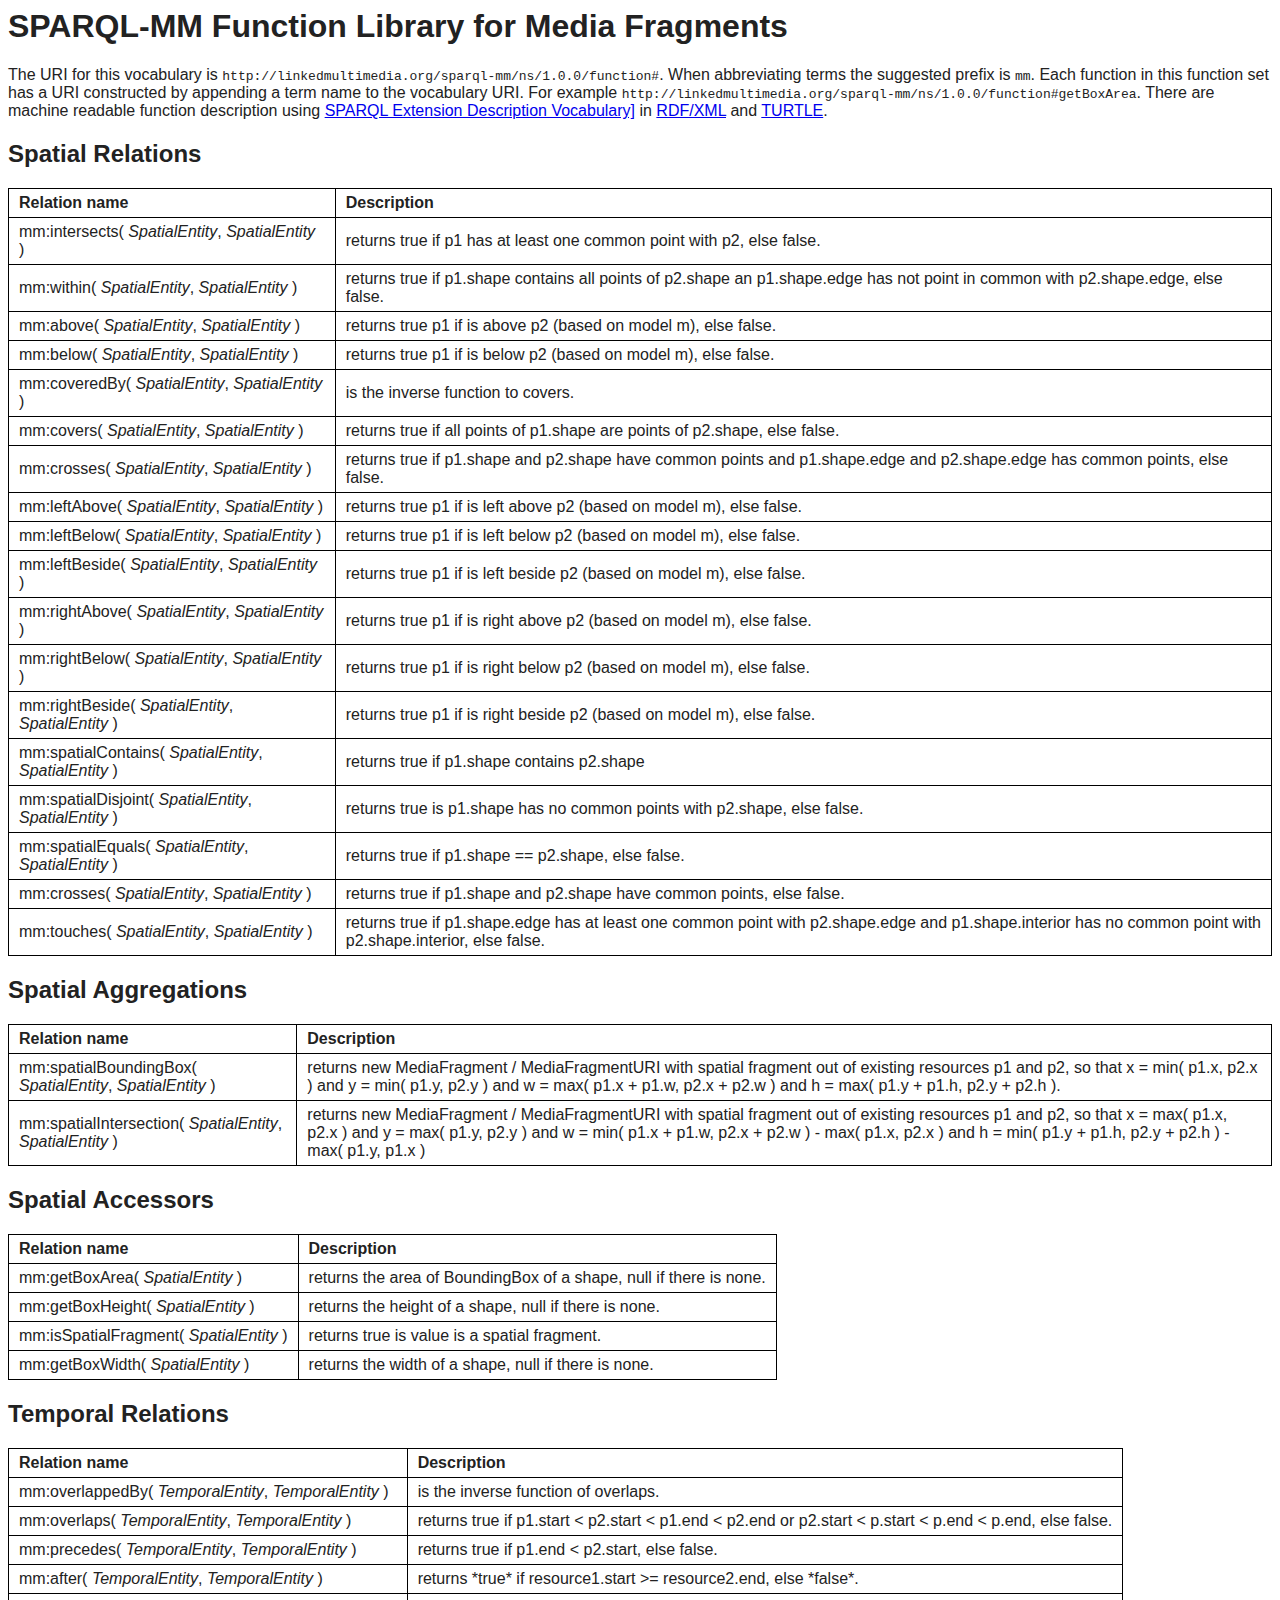
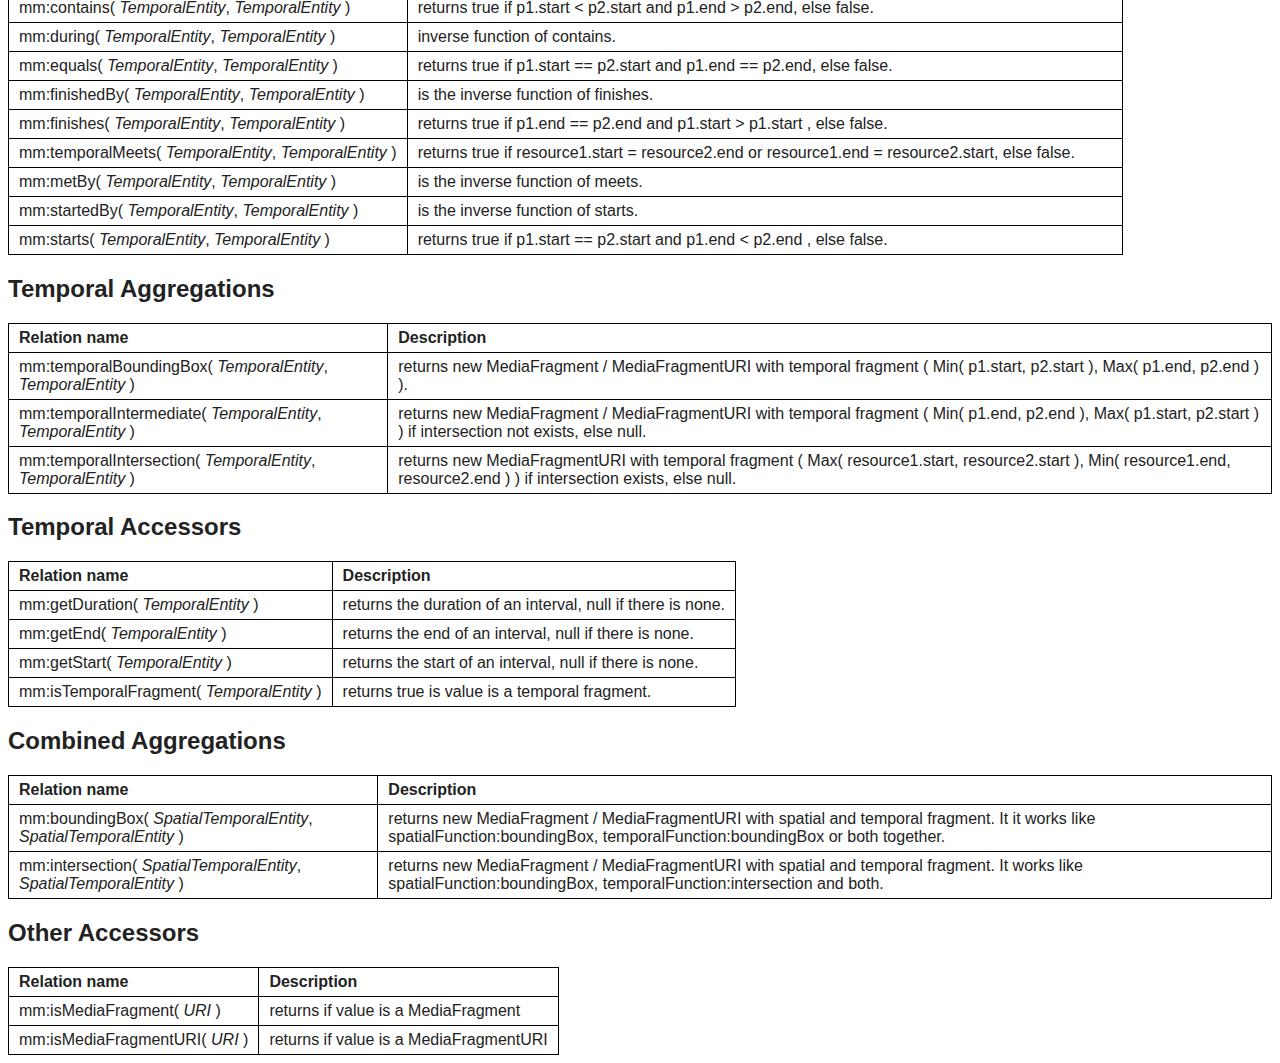
<file: ns/1.0.0/function/index.html>
<html><head><link rel="stylesheet" type="text/css" href="style.css"></head><body>
<h1>SPARQL-MM Function Library for Media Fragments</h1>

<p>
The URI for this vocabulary is <code>http://linkedmultimedia.org/sparql-mm/ns/1.0.0/function#</code>. When abbreviating terms the suggested prefix is <code>mm</code>. Each function in this function set has a URI constructed by appending a term name to the vocabulary URI. For example <code>http://linkedmultimedia.org/sparql-mm/ns/1.0.0/function#getBoxArea</code>. There are machine readable function description using <a href="http://www.ldodds.com/schemas/sparql-extension-description/">SPARQL Extension Description Vocabulary]</a> in <a href="index.rdf">RDF/XML</a> and <a href="index.ttl">TURTLE</a>.</p>
<h2>Spatial Relations</h2><table>
<tr><th>Relation name</th><th>Description</th>
<tr><td>mm:intersects( <i>SpatialEntity</i>, <i>SpatialEntity</i> )</td><td>returns true if p1 has at least one common point with p2, else false.</td>
<tr><td>mm:within( <i>SpatialEntity</i>, <i>SpatialEntity</i> )</td><td>returns true if p1.shape contains all points of p2.shape an p1.shape.edge has not point in common with p2.shape.edge, else false.</td>
<tr><td>mm:above( <i>SpatialEntity</i>, <i>SpatialEntity</i> )</td><td>returns true p1 if is above p2 (based on model m), else false.</td>
<tr><td>mm:below( <i>SpatialEntity</i>, <i>SpatialEntity</i> )</td><td>returns true p1 if is below p2 (based on model m), else false.</td>
<tr><td>mm:coveredBy( <i>SpatialEntity</i>, <i>SpatialEntity</i> )</td><td>is the inverse function to covers.</td>
<tr><td>mm:covers( <i>SpatialEntity</i>, <i>SpatialEntity</i> )</td><td>returns true if all points of p1.shape are points of p2.shape, else false. </td>
<tr><td>mm:crosses( <i>SpatialEntity</i>, <i>SpatialEntity</i> )</td><td>returns true if p1.shape and p2.shape have common points and p1.shape.edge and p2.shape.edge has common points, else false.</td>
<tr><td>mm:leftAbove( <i>SpatialEntity</i>, <i>SpatialEntity</i> )</td><td>returns true p1 if is left above p2 (based on model m), else false.</td>
<tr><td>mm:leftBelow( <i>SpatialEntity</i>, <i>SpatialEntity</i> )</td><td>returns true p1 if is left below p2 (based on model m), else false.</td>
<tr><td>mm:leftBeside( <i>SpatialEntity</i>, <i>SpatialEntity</i> )</td><td>returns true p1 if is left beside p2 (based on model m), else false.</td>
<tr><td>mm:rightAbove( <i>SpatialEntity</i>, <i>SpatialEntity</i> )</td><td>returns true p1 if is right above p2 (based on model m), else false.</td>
<tr><td>mm:rightBelow( <i>SpatialEntity</i>, <i>SpatialEntity</i> )</td><td>returns true p1 if is right below p2 (based on model m), else false.</td>
<tr><td>mm:rightBeside( <i>SpatialEntity</i>, <i>SpatialEntity</i> )</td><td>returns true p1 if is right beside p2 (based on model m), else false.</td>
<tr><td>mm:spatialContains( <i>SpatialEntity</i>, <i>SpatialEntity</i> )</td><td>returns true if p1.shape contains p2.shape</td>
<tr><td>mm:spatialDisjoint( <i>SpatialEntity</i>, <i>SpatialEntity</i> )</td><td>returns true is p1.shape has no common points with p2.shape, else false.</td>
<tr><td>mm:spatialEquals( <i>SpatialEntity</i>, <i>SpatialEntity</i> )</td><td>returns true if p1.shape == p2.shape, else false.</td>
<tr><td>mm:crosses( <i>SpatialEntity</i>, <i>SpatialEntity</i> )</td><td>returns true if p1.shape and p2.shape have common points, else false.</td>
<tr><td>mm:touches( <i>SpatialEntity</i>, <i>SpatialEntity</i> )</td><td>returns true if p1.shape.edge has at least one common point with p2.shape.edge and p1.shape.interior has no common point with p2.shape.interior, else false.</td>
</table>
<h2>Spatial Aggregations</h2><table>
<tr><th>Relation name</th><th>Description</th>
<tr><td>mm:spatialBoundingBox( <i>SpatialEntity</i>, <i>SpatialEntity</i> )</td><td>returns new MediaFragment / MediaFragmentURI with spatial fragment out of existing resources p1 and p2, so that x = min( p1.x, p2.x ) and y = min( p1.y, p2.y ) and w = max( p1.x + p1.w, p2.x + p2.w ) and h = max( p1.y + p1.h, p2.y + p2.h ).</td>
<tr><td>mm:spatialIntersection( <i>SpatialEntity</i>, <i>SpatialEntity</i> )</td><td>returns new MediaFragment / MediaFragmentURI with spatial fragment out of existing resources p1 and p2, so that x = max( p1.x, p2.x ) and y = max( p1.y, p2.y ) and w = min( p1.x + p1.w, p2.x + p2.w ) - max( p1.x, p2.x ) and h = min( p1.y + p1.h, p2.y + p2.h ) - max( p1.y, p1.x )</td>
</table>
<h2>Spatial Accessors</h2><table>
<tr><th>Relation name</th><th>Description</th>
<tr><td>mm:getBoxArea( <i>SpatialEntity</i> )</td><td>returns the area of BoundingBox of a shape, null if there is none.</td>
<tr><td>mm:getBoxHeight( <i>SpatialEntity</i> )</td><td>returns the height of a shape, null if there is none.</td>
<tr><td>mm:isSpatialFragment( <i>SpatialEntity</i> )</td><td>returns true is value is a spatial fragment.</td>
<tr><td>mm:getBoxWidth( <i>SpatialEntity</i> )</td><td>returns the width of a shape, null if there is none.</td>
</table>
<h2>Temporal Relations</h2><table>
<tr><th>Relation name</th><th>Description</th>
<tr><td>mm:overlappedBy( <i>TemporalEntity</i>, <i>TemporalEntity</i> )</td><td>is the inverse function of overlaps.</td>
<tr><td>mm:overlaps( <i>TemporalEntity</i>, <i>TemporalEntity</i> )</td><td>returns true if p1.start < p2.start < p1.end < p2.end or p2.start < p.start < p.end < p.end, else false.</td>
<tr><td>mm:precedes( <i>TemporalEntity</i>, <i>TemporalEntity</i> )</td><td>returns true if p1.end < p2.start, else false.</td>
<tr><td>mm:after( <i>TemporalEntity</i>, <i>TemporalEntity</i> )</td><td>returns *true* if resource1.start >= resource2.end, else *false*.</td>
<tr><td>mm:contains( <i>TemporalEntity</i>, <i>TemporalEntity</i> )</td><td>returns true if p1.start < p2.start and p1.end > p2.end, else false.</td>
<tr><td>mm:during( <i>TemporalEntity</i>, <i>TemporalEntity</i> )</td><td>inverse function of contains.</td>
<tr><td>mm:equals( <i>TemporalEntity</i>, <i>TemporalEntity</i> )</td><td>returns true if p1.start == p2.start and p1.end == p2.end, else false.</td>
<tr><td>mm:finishedBy( <i>TemporalEntity</i>, <i>TemporalEntity</i> )</td><td>is the inverse function of finishes.</td>
<tr><td>mm:finishes( <i>TemporalEntity</i>, <i>TemporalEntity</i> )</td><td>returns true if p1.end == p2.end and p1.start > p1.start , else false.</td>
<tr><td>mm:temporalMeets( <i>TemporalEntity</i>, <i>TemporalEntity</i> )</td><td>returns true if resource1.start = resource2.end or resource1.end = resource2.start, else false.</td>
<tr><td>mm:metBy( <i>TemporalEntity</i>, <i>TemporalEntity</i> )</td><td>is the inverse function of meets.</td>
<tr><td>mm:startedBy( <i>TemporalEntity</i>, <i>TemporalEntity</i> )</td><td>is the inverse function of starts.</td>
<tr><td>mm:starts( <i>TemporalEntity</i>, <i>TemporalEntity</i> )</td><td>returns true if p1.start == p2.start and p1.end < p2.end , else false.</td>
</table>
<h2>Temporal Aggregations</h2><table>
<tr><th>Relation name</th><th>Description</th>
<tr><td>mm:temporalBoundingBox( <i>TemporalEntity</i>, <i>TemporalEntity</i> )</td><td>returns new MediaFragment / MediaFragmentURI with temporal fragment ( Min( p1.start, p2.start ), Max( p1.end, p2.end ) ).</td>
<tr><td>mm:temporalIntermediate( <i>TemporalEntity</i>, <i>TemporalEntity</i> )</td><td>returns new MediaFragment / MediaFragmentURI with temporal fragment ( Min( p1.end, p2.end ), Max( p1.start, p2.start ) ) if intersection not exists, else null.</td>
<tr><td>mm:temporalIntersection( <i>TemporalEntity</i>, <i>TemporalEntity</i> )</td><td>returns new MediaFragmentURI with temporal fragment ( Max( resource1.start, resource2.start ), Min( resource1.end, resource2.end ) ) if intersection exists, else null.</td>
</table>
<h2>Temporal Accessors</h2><table>
<tr><th>Relation name</th><th>Description</th>
<tr><td>mm:getDuration( <i>TemporalEntity</i> )</td><td>returns the duration of an interval, null if there is none.</td>
<tr><td>mm:getEnd( <i>TemporalEntity</i> )</td><td>returns the end of an interval, null if there is none.</td>
<tr><td>mm:getStart( <i>TemporalEntity</i> )</td><td>returns the start of an interval, null if there is none.</td>
<tr><td>mm:isTemporalFragment( <i>TemporalEntity</i> )</td><td>returns true is value is a temporal fragment.</td>
</table>
<h2>Combined Aggregations</h2><table>
<tr><th>Relation name</th><th>Description</th>
<tr><td>mm:boundingBox( <i>SpatialTemporalEntity</i>, <i>SpatialTemporalEntity</i> )</td><td>returns new MediaFragment / MediaFragmentURI with spatial and temporal fragment. It it works like spatialFunction:boundingBox, temporalFunction:boundingBox or both together.</td>
<tr><td>mm:intersection( <i>SpatialTemporalEntity</i>, <i>SpatialTemporalEntity</i> )</td><td>returns new MediaFragment / MediaFragmentURI with spatial and temporal fragment. It works like spatialFunction:boundingBox, temporalFunction:intersection and both.</td>
</table>
<h2>Other Accessors</h2><table>
<tr><th>Relation name</th><th>Description</th>
<tr><td>mm:isMediaFragment( <i>URI</i> )</td><td>returns if value is a MediaFragment</td>
<tr><td>mm:isMediaFragmentURI( <i>URI</i> )</td><td>returns if value is a MediaFragmentURI</td>
</table>
</file>
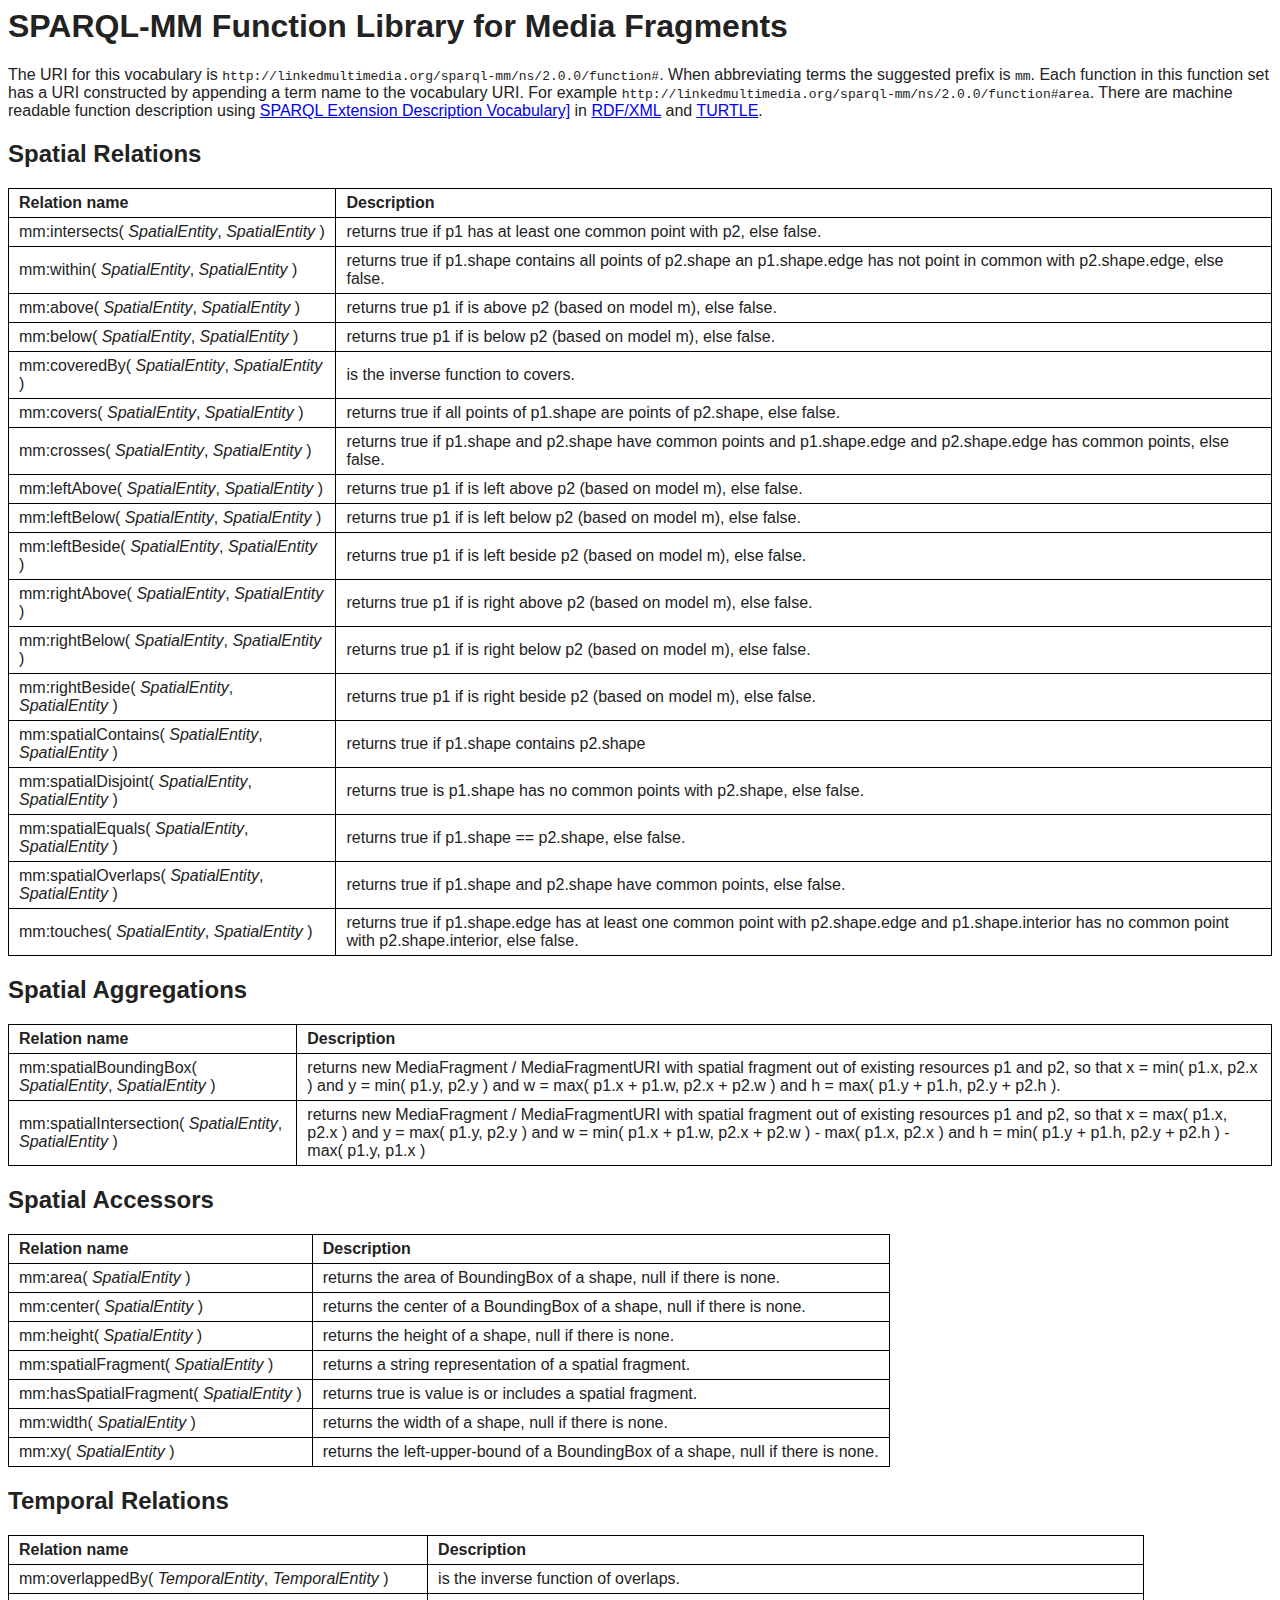
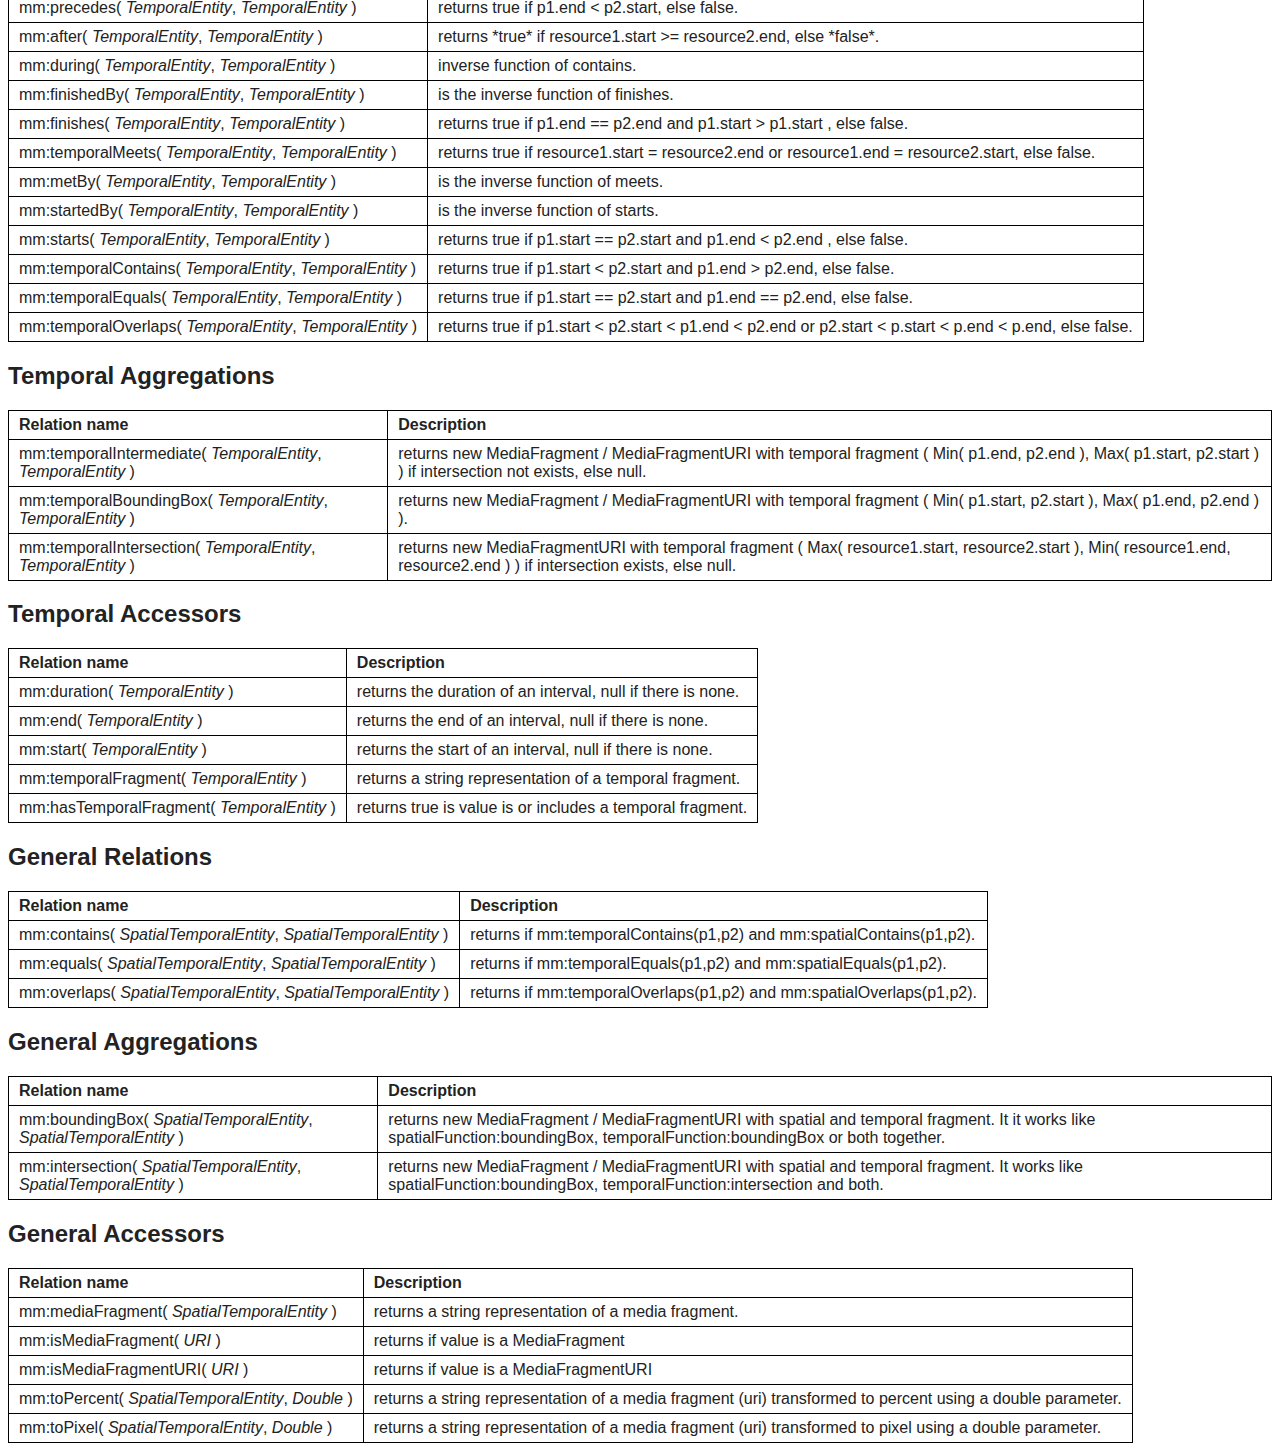
<file: ns/2.0.0/function/index.html>
<html><head><link rel="stylesheet" type="text/css" href="style.css"></head><body>
<h1>SPARQL-MM Function Library for Media Fragments</h1>

<p>
The URI for this vocabulary is <code>http://linkedmultimedia.org/sparql-mm/ns/2.0.0/function#</code>. When abbreviating terms the suggested prefix is <code>mm</code>. Each function in this function set has a URI constructed by appending a term name to the vocabulary URI. For example <code>http://linkedmultimedia.org/sparql-mm/ns/2.0.0/function#area</code>. There are machine readable function description using <a href="http://www.ldodds.com/schemas/sparql-extension-description/">SPARQL Extension Description Vocabulary]</a> in <a href="index.rdf">RDF/XML</a> and <a href="index.ttl">TURTLE</a>.</p>
<h2>Spatial Relations</h2><table>
<tr><th>Relation name</th><th>Description</th>
<tr><td>mm:intersects( <i>SpatialEntity</i>, <i>SpatialEntity</i> )</td><td>returns true if p1 has at least one common point with p2, else false.</td>
<tr><td>mm:within( <i>SpatialEntity</i>, <i>SpatialEntity</i> )</td><td>returns true if p1.shape contains all points of p2.shape an p1.shape.edge has not point in common with p2.shape.edge, else false.</td>
<tr><td>mm:above( <i>SpatialEntity</i>, <i>SpatialEntity</i> )</td><td>returns true p1 if is above p2 (based on model m), else false.</td>
<tr><td>mm:below( <i>SpatialEntity</i>, <i>SpatialEntity</i> )</td><td>returns true p1 if is below p2 (based on model m), else false.</td>
<tr><td>mm:coveredBy( <i>SpatialEntity</i>, <i>SpatialEntity</i> )</td><td>is the inverse function to covers.</td>
<tr><td>mm:covers( <i>SpatialEntity</i>, <i>SpatialEntity</i> )</td><td>returns true if all points of p1.shape are points of p2.shape, else false. </td>
<tr><td>mm:crosses( <i>SpatialEntity</i>, <i>SpatialEntity</i> )</td><td>returns true if p1.shape and p2.shape have common points and p1.shape.edge and p2.shape.edge has common points, else false.</td>
<tr><td>mm:leftAbove( <i>SpatialEntity</i>, <i>SpatialEntity</i> )</td><td>returns true p1 if is left above p2 (based on model m), else false.</td>
<tr><td>mm:leftBelow( <i>SpatialEntity</i>, <i>SpatialEntity</i> )</td><td>returns true p1 if is left below p2 (based on model m), else false.</td>
<tr><td>mm:leftBeside( <i>SpatialEntity</i>, <i>SpatialEntity</i> )</td><td>returns true p1 if is left beside p2 (based on model m), else false.</td>
<tr><td>mm:rightAbove( <i>SpatialEntity</i>, <i>SpatialEntity</i> )</td><td>returns true p1 if is right above p2 (based on model m), else false.</td>
<tr><td>mm:rightBelow( <i>SpatialEntity</i>, <i>SpatialEntity</i> )</td><td>returns true p1 if is right below p2 (based on model m), else false.</td>
<tr><td>mm:rightBeside( <i>SpatialEntity</i>, <i>SpatialEntity</i> )</td><td>returns true p1 if is right beside p2 (based on model m), else false.</td>
<tr><td>mm:spatialContains( <i>SpatialEntity</i>, <i>SpatialEntity</i> )</td><td>returns true if p1.shape contains p2.shape</td>
<tr><td>mm:spatialDisjoint( <i>SpatialEntity</i>, <i>SpatialEntity</i> )</td><td>returns true is p1.shape has no common points with p2.shape, else false.</td>
<tr><td>mm:spatialEquals( <i>SpatialEntity</i>, <i>SpatialEntity</i> )</td><td>returns true if p1.shape == p2.shape, else false.</td>
<tr><td>mm:spatialOverlaps( <i>SpatialEntity</i>, <i>SpatialEntity</i> )</td><td>returns true if p1.shape and p2.shape have common points, else false.</td>
<tr><td>mm:touches( <i>SpatialEntity</i>, <i>SpatialEntity</i> )</td><td>returns true if p1.shape.edge has at least one common point with p2.shape.edge and p1.shape.interior has no common point with p2.shape.interior, else false.</td>
</table>
<h2>Spatial Aggregations</h2><table>
<tr><th>Relation name</th><th>Description</th>
<tr><td>mm:spatialBoundingBox( <i>SpatialEntity</i>, <i>SpatialEntity</i> )</td><td>returns new MediaFragment / MediaFragmentURI with spatial fragment out of existing resources p1 and p2, so that x = min( p1.x, p2.x ) and y = min( p1.y, p2.y ) and w = max( p1.x + p1.w, p2.x + p2.w ) and h = max( p1.y + p1.h, p2.y + p2.h ).</td>
<tr><td>mm:spatialIntersection( <i>SpatialEntity</i>, <i>SpatialEntity</i> )</td><td>returns new MediaFragment / MediaFragmentURI with spatial fragment out of existing resources p1 and p2, so that x = max( p1.x, p2.x ) and y = max( p1.y, p2.y ) and w = min( p1.x + p1.w, p2.x + p2.w ) - max( p1.x, p2.x ) and h = min( p1.y + p1.h, p2.y + p2.h ) - max( p1.y, p1.x )</td>
</table>
<h2>Spatial Accessors</h2><table>
<tr><th>Relation name</th><th>Description</th>
<tr><td>mm:area( <i>SpatialEntity</i> )</td><td>returns the area of BoundingBox of a shape, null if there is none.</td>
<tr><td>mm:center( <i>SpatialEntity</i> )</td><td>returns the center of a BoundingBox of a shape, null if there is none.</td>
<tr><td>mm:height( <i>SpatialEntity</i> )</td><td>returns the height of a shape, null if there is none.</td>
<tr><td>mm:spatialFragment( <i>SpatialEntity</i> )</td><td>returns a string representation of a spatial fragment.</td>
<tr><td>mm:hasSpatialFragment( <i>SpatialEntity</i> )</td><td>returns true is value is or includes a spatial fragment.</td>
<tr><td>mm:width( <i>SpatialEntity</i> )</td><td>returns the width of a shape, null if there is none.</td>
<tr><td>mm:xy( <i>SpatialEntity</i> )</td><td>returns the left-upper-bound of a BoundingBox of a shape, null if there is none.</td>
</table>
<h2>Temporal Relations</h2><table>
<tr><th>Relation name</th><th>Description</th>
<tr><td>mm:overlappedBy( <i>TemporalEntity</i>, <i>TemporalEntity</i> )</td><td>is the inverse function of overlaps.</td>
<tr><td>mm:precedes( <i>TemporalEntity</i>, <i>TemporalEntity</i> )</td><td>returns true if p1.end < p2.start, else false.</td>
<tr><td>mm:after( <i>TemporalEntity</i>, <i>TemporalEntity</i> )</td><td>returns *true* if resource1.start >= resource2.end, else *false*.</td>
<tr><td>mm:during( <i>TemporalEntity</i>, <i>TemporalEntity</i> )</td><td>inverse function of contains.</td>
<tr><td>mm:finishedBy( <i>TemporalEntity</i>, <i>TemporalEntity</i> )</td><td>is the inverse function of finishes.</td>
<tr><td>mm:finishes( <i>TemporalEntity</i>, <i>TemporalEntity</i> )</td><td>returns true if p1.end == p2.end and p1.start > p1.start , else false.</td>
<tr><td>mm:temporalMeets( <i>TemporalEntity</i>, <i>TemporalEntity</i> )</td><td>returns true if resource1.start = resource2.end or resource1.end = resource2.start, else false.</td>
<tr><td>mm:metBy( <i>TemporalEntity</i>, <i>TemporalEntity</i> )</td><td>is the inverse function of meets.</td>
<tr><td>mm:startedBy( <i>TemporalEntity</i>, <i>TemporalEntity</i> )</td><td>is the inverse function of starts.</td>
<tr><td>mm:starts( <i>TemporalEntity</i>, <i>TemporalEntity</i> )</td><td>returns true if p1.start == p2.start and p1.end < p2.end , else false.</td>
<tr><td>mm:temporalContains( <i>TemporalEntity</i>, <i>TemporalEntity</i> )</td><td>returns true if p1.start < p2.start and p1.end > p2.end, else false.</td>
<tr><td>mm:temporalEquals( <i>TemporalEntity</i>, <i>TemporalEntity</i> )</td><td>returns true if p1.start == p2.start and p1.end == p2.end, else false.</td>
<tr><td>mm:temporalOverlaps( <i>TemporalEntity</i>, <i>TemporalEntity</i> )</td><td>returns true if p1.start < p2.start < p1.end < p2.end or p2.start < p.start < p.end < p.end, else false.</td>
</table>
<h2>Temporal Aggregations</h2><table>
<tr><th>Relation name</th><th>Description</th>
<tr><td>mm:temporalIntermediate( <i>TemporalEntity</i>, <i>TemporalEntity</i> )</td><td>returns new MediaFragment / MediaFragmentURI with temporal fragment ( Min( p1.end, p2.end ), Max( p1.start, p2.start ) ) if intersection not exists, else null.</td>
<tr><td>mm:temporalBoundingBox( <i>TemporalEntity</i>, <i>TemporalEntity</i> )</td><td>returns new MediaFragment / MediaFragmentURI with temporal fragment ( Min( p1.start, p2.start ), Max( p1.end, p2.end ) ).</td>
<tr><td>mm:temporalIntersection( <i>TemporalEntity</i>, <i>TemporalEntity</i> )</td><td>returns new MediaFragmentURI with temporal fragment ( Max( resource1.start, resource2.start ), Min( resource1.end, resource2.end ) ) if intersection exists, else null.</td>
</table>
<h2>Temporal Accessors</h2><table>
<tr><th>Relation name</th><th>Description</th>
<tr><td>mm:duration( <i>TemporalEntity</i> )</td><td>returns the duration of an interval, null if there is none.</td>
<tr><td>mm:end( <i>TemporalEntity</i> )</td><td>returns the end of an interval, null if there is none.</td>
<tr><td>mm:start( <i>TemporalEntity</i> )</td><td>returns the start of an interval, null if there is none.</td>
<tr><td>mm:temporalFragment( <i>TemporalEntity</i> )</td><td>returns a string representation of a temporal fragment.</td>
<tr><td>mm:hasTemporalFragment( <i>TemporalEntity</i> )</td><td>returns true is value is or includes a temporal fragment.</td>
</table>
<h2>General Relations</h2><table>
<tr><th>Relation name</th><th>Description</th>
<tr><td>mm:contains( <i>SpatialTemporalEntity</i>, <i>SpatialTemporalEntity</i> )</td><td>returns if mm:temporalContains(p1,p2) and mm:spatialContains(p1,p2).</td>
<tr><td>mm:equals( <i>SpatialTemporalEntity</i>, <i>SpatialTemporalEntity</i> )</td><td>returns if mm:temporalEquals(p1,p2) and mm:spatialEquals(p1,p2).</td>
<tr><td>mm:overlaps( <i>SpatialTemporalEntity</i>, <i>SpatialTemporalEntity</i> )</td><td>returns if mm:temporalOverlaps(p1,p2) and mm:spatialOverlaps(p1,p2).</td>
</table>
<h2>General Aggregations</h2><table>
<tr><th>Relation name</th><th>Description</th>
<tr><td>mm:boundingBox( <i>SpatialTemporalEntity</i>, <i>SpatialTemporalEntity</i> )</td><td>returns new MediaFragment / MediaFragmentURI with spatial and temporal fragment. It it works like spatialFunction:boundingBox, temporalFunction:boundingBox or both together.</td>
<tr><td>mm:intersection( <i>SpatialTemporalEntity</i>, <i>SpatialTemporalEntity</i> )</td><td>returns new MediaFragment / MediaFragmentURI with spatial and temporal fragment. It works like spatialFunction:boundingBox, temporalFunction:intersection and both.</td>
</table>
<h2>General Accessors</h2><table>
<tr><th>Relation name</th><th>Description</th>
<tr><td>mm:mediaFragment( <i>SpatialTemporalEntity</i> )</td><td>returns a string representation of a media fragment.</td>
<tr><td>mm:isMediaFragment( <i>URI</i> )</td><td>returns if value is a MediaFragment</td>
<tr><td>mm:isMediaFragmentURI( <i>URI</i> )</td><td>returns if value is a MediaFragmentURI</td>
<tr><td>mm:toPercent( <i>SpatialTemporalEntity</i>, <i>Double</i> )</td><td>returns a string representation of a media fragment (uri) transformed to percent using a double parameter.</td>
<tr><td>mm:toPixel( <i>SpatialTemporalEntity</i>, <i>Double</i> )</td><td>returns a string representation of a media fragment (uri) transformed to pixel using a double parameter.</td>
</table>
</file>
<file: ns/1.0.0/function/style.css>
body {
    color: #222;
    font-family: Montserrat,"Helvetica Neue",Helvetica,Arial,sans-serif;
}

table {
    border: 1px solid black;
    border-collapse: collapse;
}

table th, td {
    border: 1px solid black;
    text-align: left;
    padding: 5px 10px;
}
</file>
<file: ns/2.0.0/function/style.css>
body {
    color: #222;
    font-family: Montserrat,"Helvetica Neue",Helvetica,Arial,sans-serif;
}

table {
    border: 1px solid black;
    border-collapse: collapse;
}

table th, td {
    border: 1px solid black;
    text-align: left;
    padding: 5px 10px;
}
</file>
